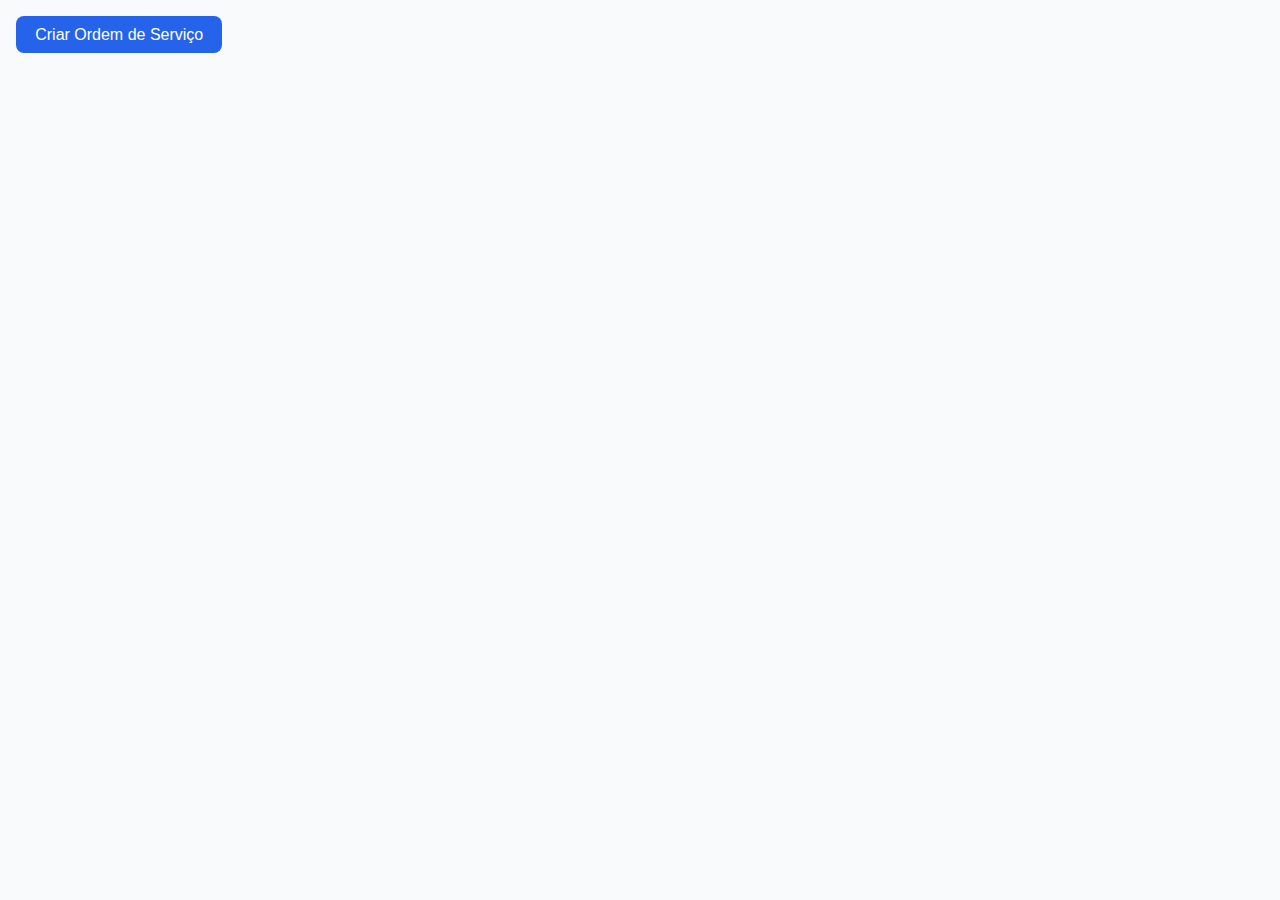
<file: pagina_os.html>
<!DOCTYPE html>
<html lang="pt-br">
<head>
    <meta charset="UTF-8">
    <meta name="viewport" content="width=device-width, initial-scale=1.0">
    <title>Página OS</title>
    <link rel="stylesheet" href="css/style.css">
</head>
<body>
    <button id="btn-criarOS">Criar Ordem de Serviço</button>
    

    <br><br>

    <div id='modal' class="modal os hidden">
        <div class="modal-content">
            <button id="btn-fecharModalOS">Fechar Modal</button>
            <div id="campos-clientes">
                <h2>Ordem de Serviço</h2>
                
                <h3>informações do cliente</h3>

                <h4>Contato</h4>

                <label for="nome-cliente">Nome do cliente:</label>
                <input type="text" id="nome-cliente" required>

                <label for="celular-cliente">Celular:</label>
                <input type="tel" id="celular-cliente" required>

                <label for="telefone-cliente">Telefone:</label>
                <input type="tel" id="telefone-cliente">

                <label for="email-cliente">E-mail:</label>
                <input type="email" id="email-cliente">
                
                

                <h4> Endereço</h4>
                <label for="cep-cliente">Cep:</label>
                <input type="text" id="cep-cliente" required>

                <label for="endereco-cliente">Endereço:</label>
                <input type="text" id="endereco-cliente" required>

                <label for="cidade-cliente">Número da casa:</label> 
                <input type="number" id="numCasa-cliente" required>

                <label for="bairro-cliente">Bairro:</label>
                <input type="text" id="bairro-cliente" required>

                <label for="cidade-cliente">Cidade:</label> 
                <input type="text" id="cidade-cliente" required>

                <label for="complemento-cliente">Complemento</label>
                <input type="text" id="complemento-cliente" placeholder="casa n, bloco, ap...">


            </div>

            <br>

            <h3>Serviços</h3>
                <table id="tbl-servicos">
                    <caption>Serviços</caption>
                    <thead>
                        <tr>
                            <th>Index Serviço</th>
                            <th>Tipo de Serviço</th>
                            <th>Dificuldade</th>
                            <th>Resumo</th>
                            <th>Quantidade de máquinas</th>
                            <th>Ação</th>
                        </tr>
                    </thead>
                    <tbody>
                    </tbody>
                </table>
                <br>

            <div id="modal-servicos" class="modal servico hidden">
                    
                <br><br>

                <label>
                    Tipo de Serviço:
                    <select name="tipos-servicos" id="slc-tipoServicos" required>
                        <option value="" selected></option>
                        <option value="instalacao">Instalação</option>
                        <option value="desinstalacao">Desinstalação</option>
                        <option value="manutencao">Manutenção</option>
                        <option value="higienizacao">Higienização</option>
                    </select>
                </label>

                <br><br>
                <label>
                    Dificuldade do Serviço: 
                    <select name="dificuldade" id="slc-dificuldade" required>
                        <option value="" selected></option>
                        <option value="nivel1">Nivel 1</option>
                        <option value="nivel2">Nivel 2</option>
                        <option value="nivel3">Nivel 3</option>
                    </select>
                </label>

                <div id="campos-especificos">
                </div>

                <br>

                <div id="campos-maquinas">
                    <table id="tbl-maquinas">
                        <caption>Máquinas</caption>
                        <thead>
                            <tr>
                                <td>Tipo</td>
                                <td>Modelo</td>
                                <td>Capacidade</td>
                                <td>Marca</td>
                                <td>Info. Adic</td>
                                <td>Gás Refrigerante</td>
                                <td>Quantidade</td>
                                <td>Ação</td>
                            </tr>
                        </thead>
                        <tbody>
                        </tbody>
                    </table>
                    <br>
                    <button id="btn-addLinhaMaquina">Adicionar máquina</button> 
                    <br>
                </div>
                <br><br>
                <button id="btn-salvarServico">Salvar Serviço</button>
                <button id="btn-fecharServico">Fechar Serviço</button>
                <br><br>
            </div>
            <button id="btn-addServico">Adicionar Serviço</button>
            <br>
                <br>
            <!-- <button onclick="adicionarServico()">Salvar Serviço </button> -->
            <button onclick="finalizarOS()">Finalizar OS</button>
            <!-- <button onclick="limparCampos()">Limpar Campos</button> -->
        </div>
    </div>

<script type="module" src="js/main.js"></script>


</body>
</html>
</file>
<file: css/style.css>
.duplicada {
    background-color: #ffdddd;
    border: 1px solid red;
}

.hidden {
    display: none;
}

/* style.css */

body {
    font-family: 'Segoe UI', Tahoma, Geneva, Verdana, sans-serif;
    background-color: #f9fafb;
    margin: 0;
    padding: 1rem;
    color: #111827;
    align-self: center;
}

h2, h3, h4 {
    color: #1f2937;
    margin-bottom: 0.5rem;
}

button {
    background-color: #2563eb;
    color: white;
    border: none;
    padding: 0.6rem 1.2rem;
    border-radius: 0.5rem;
    font-size: 1rem;
    cursor: pointer;
    transition: background-color 0.3s ease;
}

button:hover {
    background-color: #1d4ed8;
}

input, select {
    padding: 0.5rem;
    border: 1px solid #d1d5db;
    border-radius: 0.375rem;
    margin-bottom: 1rem;
    width: 100%;
    box-sizing: border-box;
    font-size: 1rem;
}

input:focus, select:focus {
    outline: none;
    border-color: #2563eb;
    box-shadow: 0 0 0 3px rgba(37, 99, 235, 0.2);
}

 table {
    width: 100%;
    border-collapse: collapse;
    margin-bottom: 1.5rem;
    background-color: white;
    border-radius: 0.5rem;
    overflow: hidden;
    box-shadow: 0 1px 2px rgba(0, 0, 0, 0.05);
}

thead {
    background-color: #f3f4f6;
}

th, td {
    padding: 0.75rem;
    text-align: left;
    border-bottom: 1px solid #e5e7eb;
}

th {
    font-weight: 600;
    color: #374151;
}

.modal.os{
    padding-left: 5%;
    padding-right: 5%;
}

.modal.servico{
    padding-left: 2%;
    padding-right: 2%;
}

.div.campos-especificos{
    padding-top: 1%;
    display: grid;
    grid-template-columns: 1em auto;
    gap: 0.5em;
}

.modal{
  pointer-events: auto;
}
.modal-content {
    background-color: #ffffff;
    border-radius: 0.75rem;
    padding: 1rem;
    box-shadow: 0 10px 15px rgba(0, 0, 0, 0.1);

    /* torna este elemento clicável */
    pointer-events: auto;
}

modal:not(.modal-content) {
    pointer-events: none;
}
</file>
